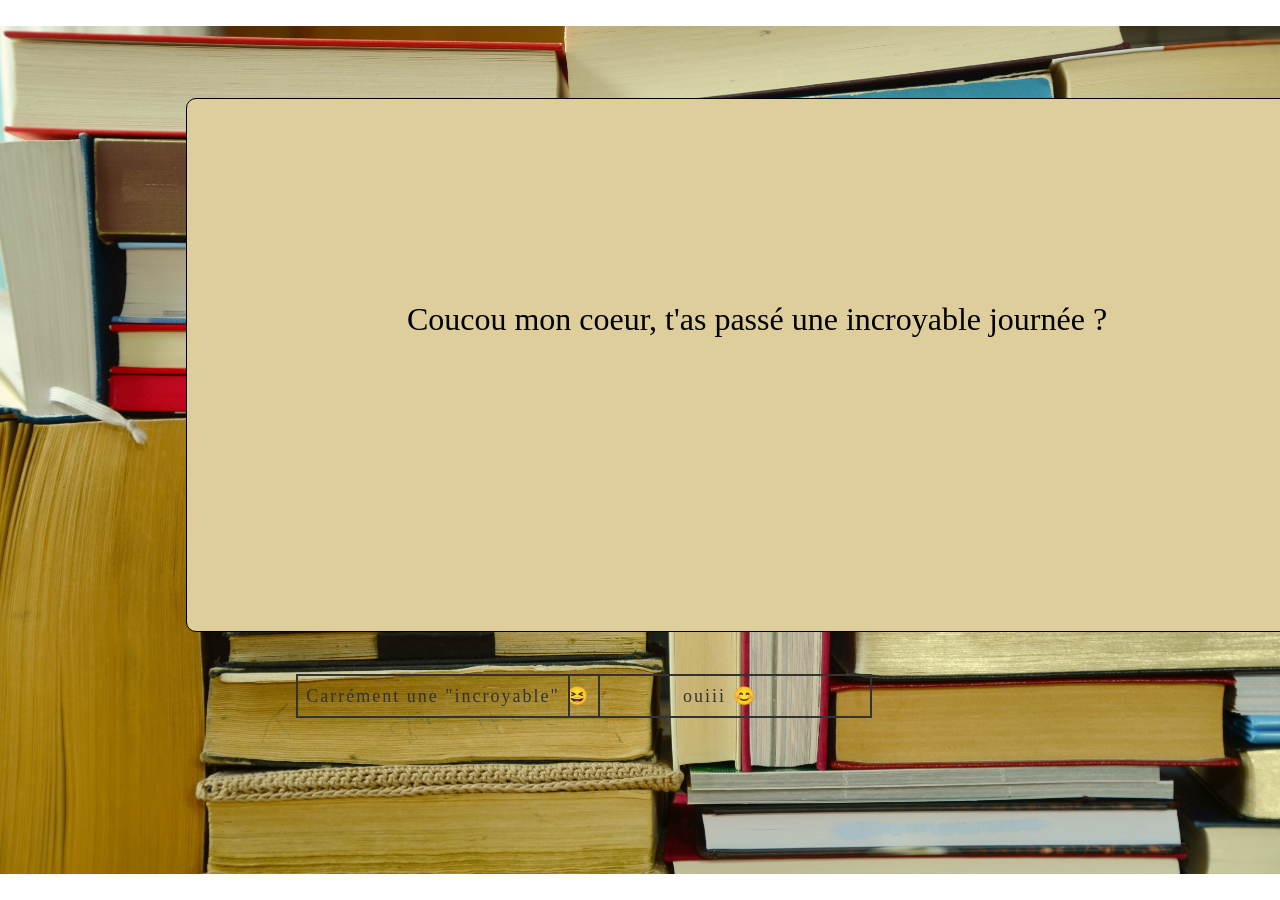
<file: index.html>
<!DOCTYPE html>
<html lang="fr">

<head>
    <meta charset="UTF-8">
    <meta name="viewport" content="width=device-width, initial-scale=1.0">
    <link href="/lol.css" type="text/css" rel="stylesheet">
    <title>niakniak</title>
</head>

<body class="background">
    <div class="test">
        <div class="center">
            <div>Coucou mon coeur, t'as passé une incroyable journée ?</div>
            <div class="wrapper" style="left: 35%;">
                <a href="2dex_2.html"><span>Carrément une "incroyable" &#128518</span></a>
            </div>
            <div class="wrapper" style="right: 20%;">
                <a href="2dex_2.html"><span>ouiii &#128522</span></a>
            </div>
        </div>
    </div>
</body>

</html>
</file>
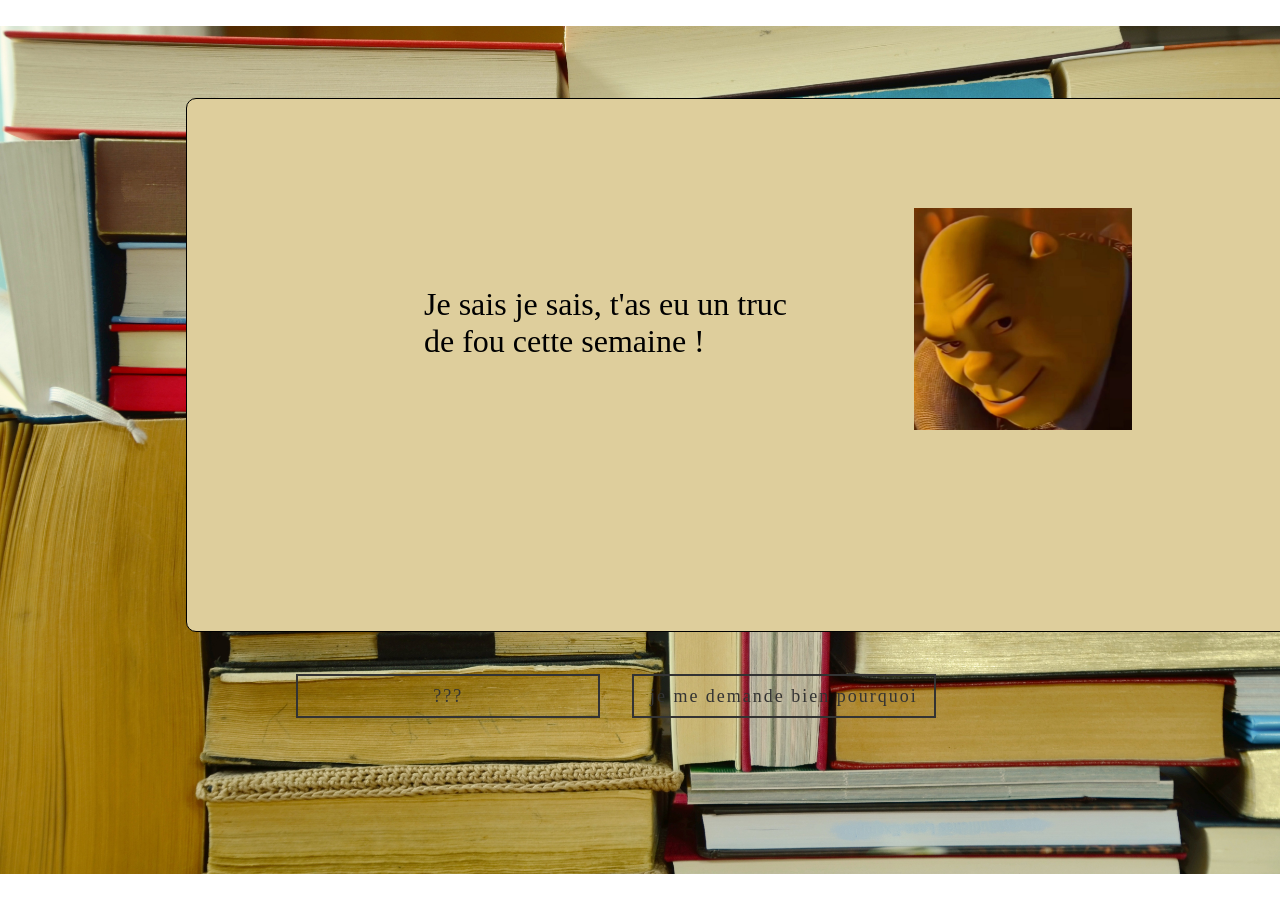
<file: 2dex_2.html>
<!DOCTYPE html>
<html lang="fr">

<head>
    <meta charset="UTF-8">
    <meta name="viewport" content="width=device-width, initial-scale=1.0">
    <link href="/lol.css" rel="stylesheet">
    <title>niakniak</title>
</head>

<body class="background">
    <div class="test">
        <div class="centertab">
            <table>
                <tr>
                    <td style="position: relative; left: 7em; text-align: left; bottom: 1em;">
                        Je sais je sais, t'as eu un truc de fou cette semaine !
                    </td>
                    <td style="position: relative;">
                        <img class="smallshrek" src="/meme/shrek-look.jpg" />
                    </td>
                </tr>
            </table>
            <div class="wrapper" style="left: 35%;">
                <a href="3dex_2.html"><span>???</span></a>
            </div>
            <div class="wrapper" style="right: 15%;">
                <a href="3dex_2.html"><span>je me demande bien pourquoi</span></a>
            </div>
        </div>
    </div>
</body>

</html>
</file>
<file: lol.css>
.background
{
    position: absolute;
    height: 90%;
    width: 90%;
    background-image: url("/media/background-books.jpg");
    background-repeat:no-repeat;
    background-size: 100%;
    background-position: center;
    background-attachment: fixed;
}


div.test{
    padding:10px;
    border:1px solid black;
    background: #dece9c;
    margin:50px;
    position: relative;
    left:4em;
    top: 1.25em;
    width: 35em;
    height: 16em;
    border-radius: 10px;
}

@font-face {
    font-family: "Noctra";
    src: url("/Noctra/Noctra.otf") format("opentype");
    font-weight: normal;
    font-style: normal;
}

body {
    font-family:"Noctra", sans-serif;
    font-size:xx-large;
}

.center{
    position: relative;
    text-align: center;
    top: 6em;
}

.centertab{
    position: relative;
    text-align: center;
    top: 4em;
}

*{
    font-family:Cambria, Cochin, Georgia, Times, 'Times New Roman', serif !important;
}

/* Wrapper a */

.wrapper{
  position: fixed;
  text-align: center;
  bottom: 5em;
  transform: translate(-50%, -50%);
}

a{
  display: block;
  width: 300px;
  height: 40px;
  line-height: 40px;
  font-size: 18px;
  font-family: sans-serif;
  text-decoration: none;
  color: #333;
  border: 2px solid #333;
  letter-spacing: 2px;
  text-align: center;
  position: relative;
  transition: all .35s;
}

a span{
  position: relative;
  z-index: 2;
}

a:after{
  position: absolute;
  content: "";
  top: 0;
  left: 0;
  width: 0;
  height: 100%;
  background: #C8BA81;
  transition: all .35s;
}

a:hover{
  color: #fff;
}

a:hover:after{
  width: 100%;
}

/* Wrapper button */

button{
  display: block;
  width: 300px;
  height: 40px;
  line-height: 40px;
  font-size: 18px;
  font-family: sans-serif;
  text-decoration: none;
  color: #333;
  border: 2px solid #333;
  letter-spacing: 2px;
  text-align: center;
  position: relative;
  transition: all .35s;
}

button span{
  position: relative;
  z-index: 2;
}

button:after{
  position: absolute;
  content: "";
  top: 0;
  left: 0;
  width: 0;
  height: 100%;
  background: #C8BA81;
  transition: all .35s;
}

button:hover{
  color: #fff;
}

button:hover:after{
  width: 100%;
}

.smallshrek{
    position: relative;
    width: 30%;
    height: 30%;
    left: 10%;
    bottom: 1em;
}

.smallhamster{
    position: relative;
    width: 60%;
    height: 60%;
    left: 10%;
    bottom: 1em;
}

/* confetti canvas */

#confetti-canvas {
  position: fixed; 
  z-index: 999; 
  top: 0; 
  left: 0; 
  width: 100vw; 
  height: 100vh; 
  pointer-events: none;
}

.smallcat{
    position: relative;
    width: 60%;
    height: 60%;
    left: 10%;
    bottom: 1em;
}
</file>
